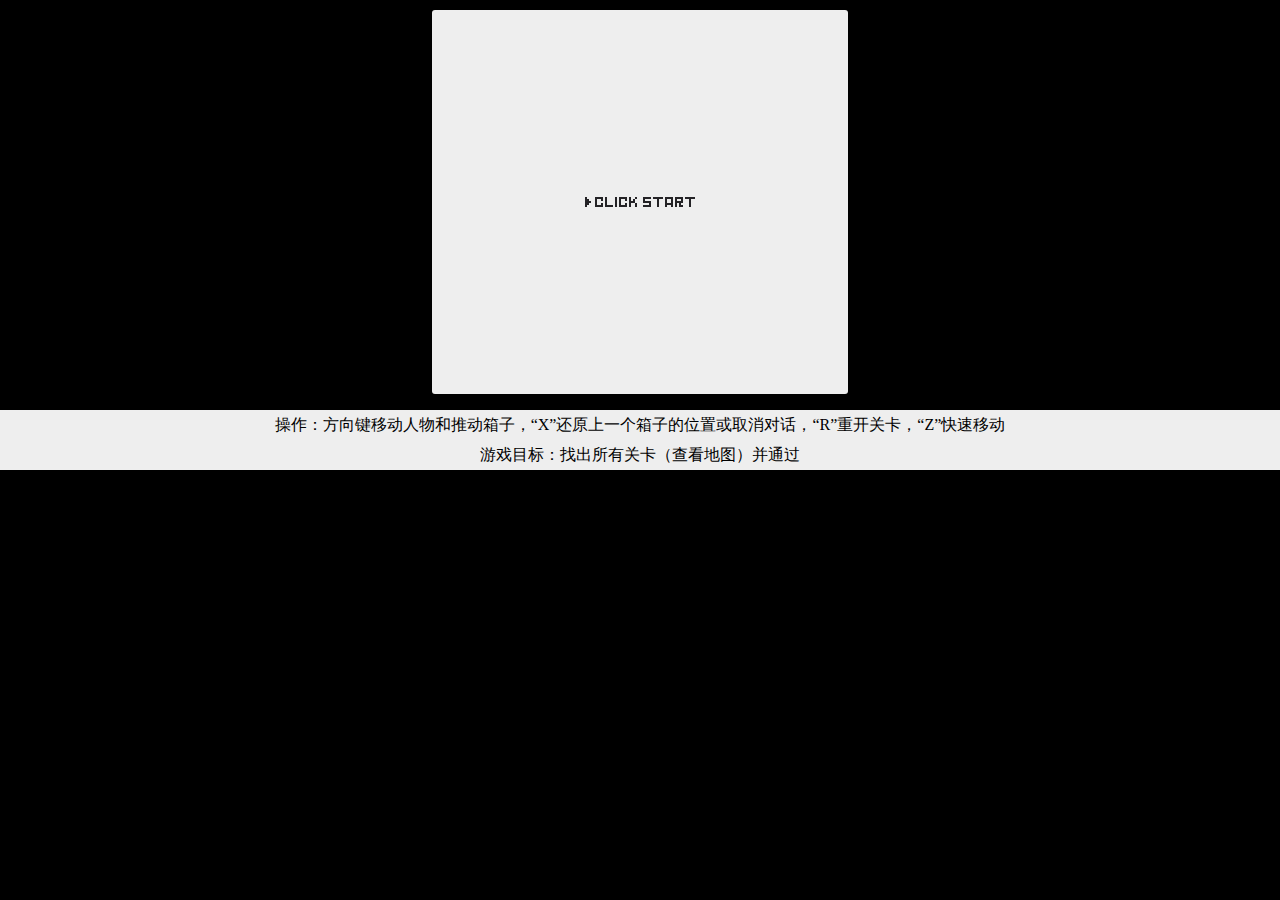
<file: index.html>
<!DOCTYPE html>
<html>
<head>
	<meta name="viewport" content="user-scalable=no, initial-scale=1, maximum-scale=1, minimum-scale=1, width=device-width">
	<title>Dungeon Sokoban</title>
	<link rel="stylesheet" type="text/css" href="sokoban.css">
</head>
<body>
	<div class="game-container">
		<div>
			<canvas id="bot-canvas" width="416px" height="384px">
			Your browser shall not pass! Download Google Chrome to view this.
			</canvas>
			<canvas id="stage-canvas" width="416px" height="384px"></canvas>
			<canvas id="top-canvas" width="416px" height="384px"></canvas>
		</div>
	</div>
	<div class="introduce">
		<p>操作：方向键移动人物和推动箱子，“X”还原上一个箱子的位置或取消对话，“R”重开关卡，“Z”快速移动<br/>游戏目标：找出所有关卡（查看地图）并通过</p>
	</div>
	<script type="text/javascript" src="sokoban.js"></script>
</body>
</html>
</file>
<file: sokoban.css>
body {
	margin: 0;
	margin-top: 10px;
	background-color: #000;
	-webkit-touch-callout: none !important;
	overflow: hidden;
}

.game-container {
	position: relative;
	width: 416px;
	height: 384px;
	margin: 0 auto;
	border-radius: 3px;
	background: #eee;
}

canvas {
	position: absolute;
	top: 0;
	left: 0;
	width: 100%;
	height: 100%;
	border-radius: 3px;
}

.game-container .chatBox {
	z-index: 9;
	position: absolute;
	left: 50%;
	bottom: 2px;
	width: 350px;
	height: 80px;
	box-sizing: border-box;
	-moz-box-sizing: border-box; /* Firefox */
	-webkit-box-sizing: border-box; /* Safari */
	padding: 10px 20px;
	line-height: 20px;
	font-size: 12px;
	color: #d1d2d4;
	letter-spacing: 3px;
	transform: translate(-50%, 0);
	background: #000;
}

.game-container .chatBox p {
	margin: 0;
	user-select: none;
}

.introduce p {
	line-height: 30px;
	background-color: #eee;
	text-align: center;
}
</file>
